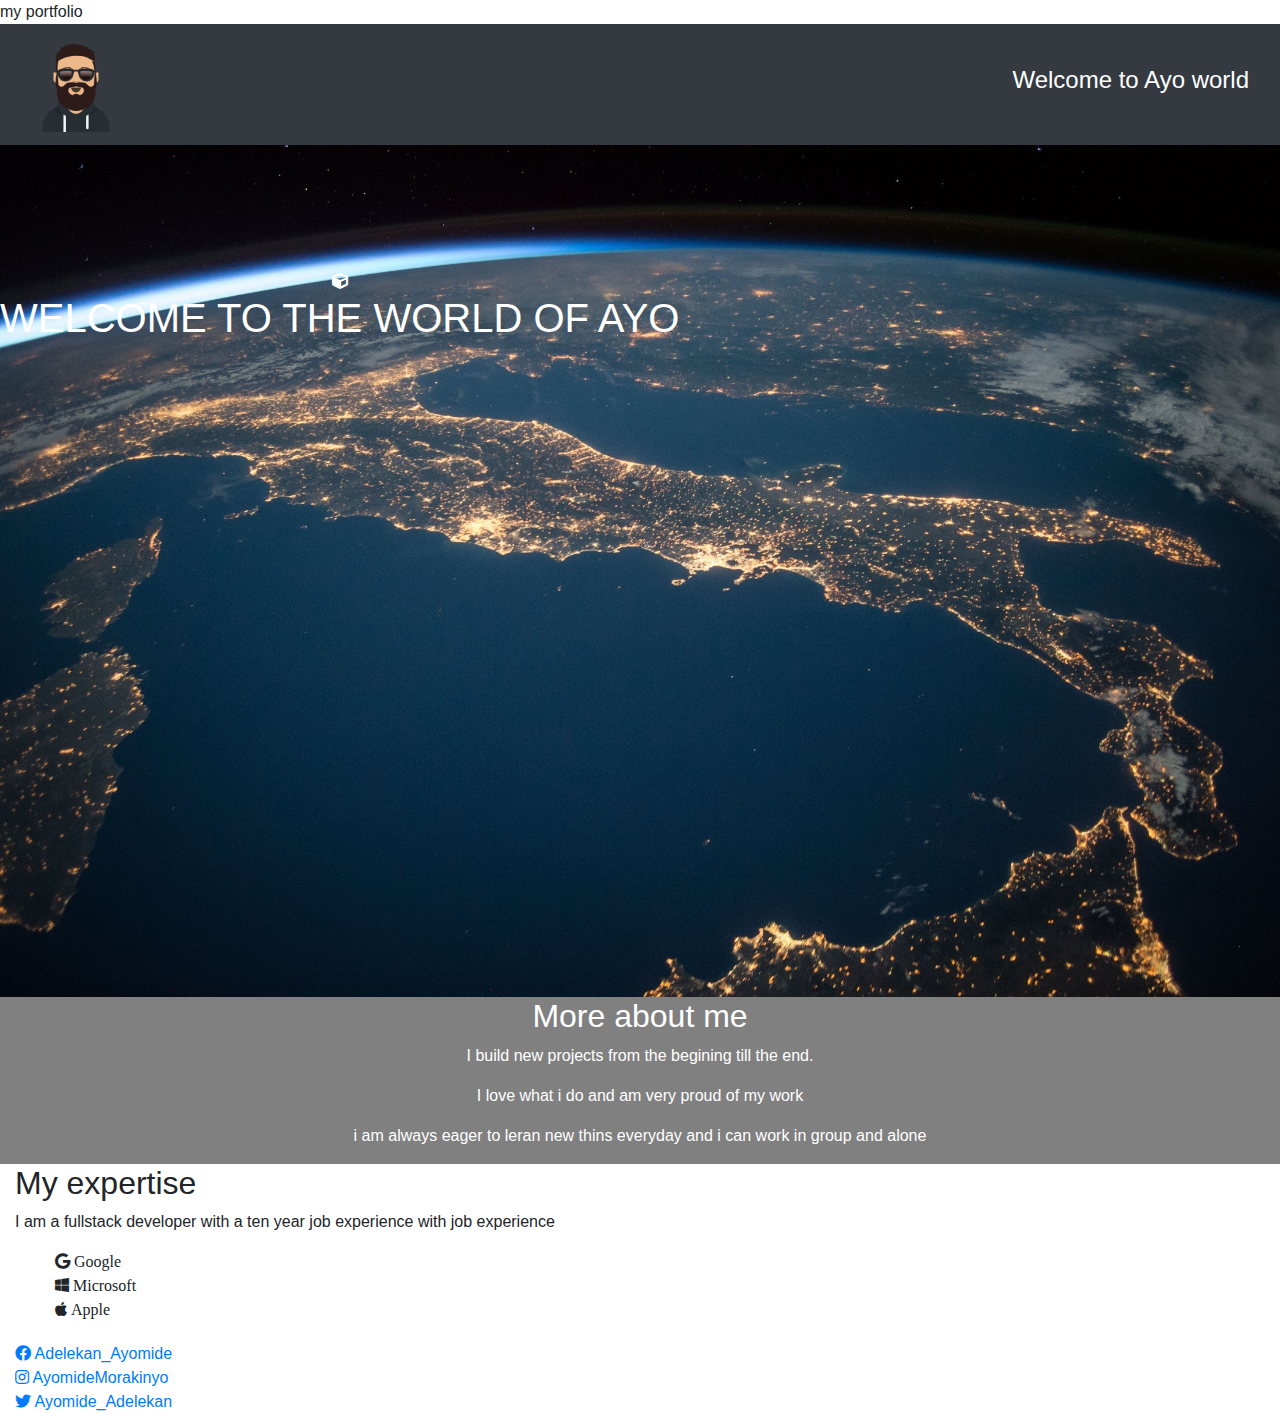
<file: index.html>
<!DOCTYPE html>
<html lang="en">
<head>
    <meta charset="UTF-8">
    <meta http-equiv="X-UA-Compatible" content="IE=edge">
    <meta name="viewport" content="width=device-width, initial-scale=1.0">
    <title>MY portfolio</title>

    <!-- bootstrap css -->
    <link rel="stylesheet" href="css/bootstrap.min.css">

    <!-- font awesome  -->
    <link rel="stylesheet" href="css/font6/css/all.css">

    <!-- custom css -->
    <link rel="stylesheet" href="css/text.css">
</head>

<body>
    my portfolio


    <!-- navbar -->
    <nav class="navbar navbar-expand-md bg-dark navbar-dark">
        <div class="container-fluid">
            <!-- banner -->
            <a class="navbar-brand" href="#">
                <img src="img/avataaars.png" width="90" alt="">
            </a>
            <h4 class="text-white"> Welcome to Ayo world</h4>
        </div>
    </nav>

    <!-- Flag -->
    <div class="flag">
        <div class="img-cont">
            <img src="img/pexels-pixabay-220201.jpg" width="100%" alt="">
            <div class="overlay">
                <i class="fa fa-cube"></i>
                <h1 class="text-center"> Welcome to the world of Ayo</h1>
            </div>
        </div>
    </div>

    <!-- personal info -->
    <div class="container-fluid info">
        <div class="row">
            <div class="col-md-12">
                <h2 class="text-white"> More about me</h2>
                <p class="text-white"> I build new projects from the begining till the end.</p>
                <p class="text-white">I love what i do and am very proud of my work</p>
                <p class="text-white">i am always eager to leran new thins everyday and i can work in group and alone</p>
            </div>
        </div>
    </div>

    <!-- expertise -->
    <div class="container-fluid">
        <div class="row">
            <div class="col-md-12">
                <h2> My expertise</h2>
                <p> I am a fullstack developer with a ten year job experience with job experience</p>
                <ul>
                    <li class="fab fa-google"> Google</li>
                    <br>
                    <li class="fab fa-windows"> Microsoft</li>
                    <br>
                    <li class="fab fa-apple"> Apple </li>
                </ul>
            </div>
        </div>
    </div>

        <!-- social media -->
        <div class="container-fluid mt-1">
            <div class="row">
                <div class="col-md-12">
                    <a href="" class="link"> <i class="fab fa-facebook"></i> Adelekan_Ayomide</a>
                    <br>
                    <a href="" class="link"> <i class="fab fa-instagram"></i> AyomideMorakinyo</a>
                    <br>
                    <a href="" class="link"> <i class="fab fa-twitter"></i> Ayomide_Adelekan</a>
                </div>
            </div>
        </div>





    


























    <!-- jquery js -->
    <script src="js/jquery.min.js"></script>

    <!-- bootstrap js -->
    <script src="js/bootstrap.min.js"></script>
</body>
</html>
</file>
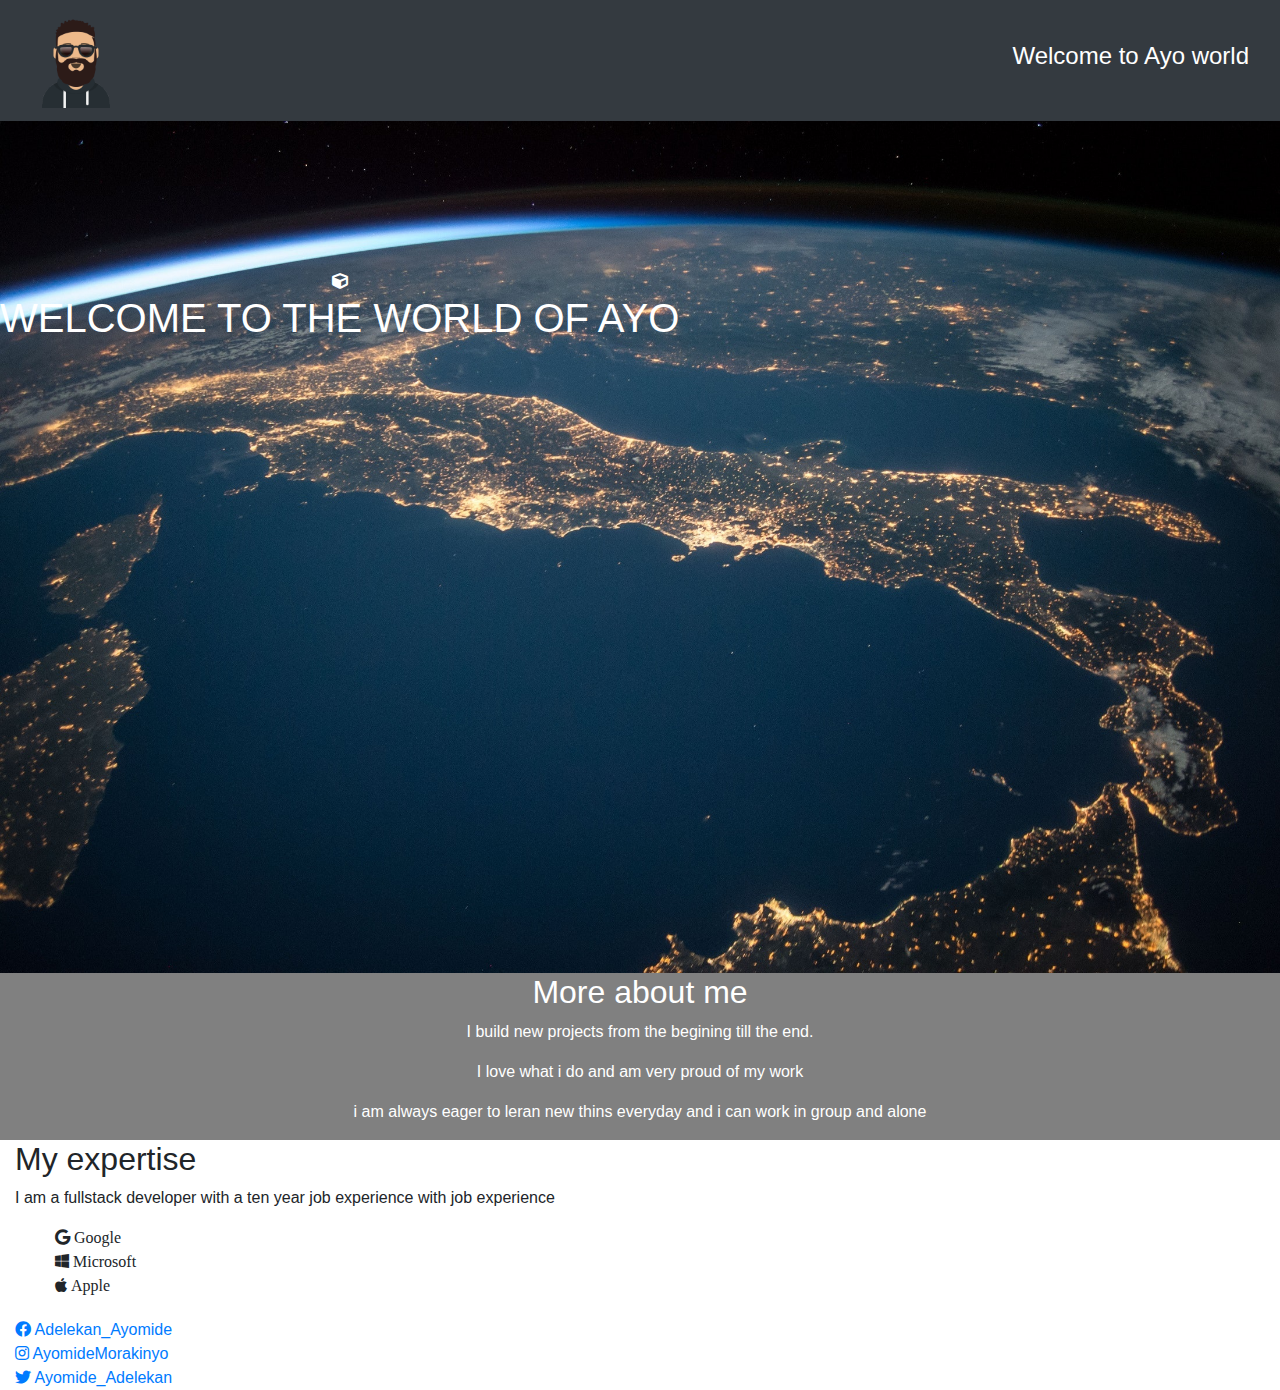
<file: portfolio/index.html>
<!DOCTYPE html>
<html lang="en">
<head>
    <meta charset="UTF-8">
    <meta http-equiv="X-UA-Compatible" content="IE=edge">
    <meta name="viewport" content="width=device-width, initial-scale=1.0">
    <title>MY portfolio</title>

    <!-- bootstrap css -->
    <link rel="stylesheet" href="css/bootstrap.min.css">

    <!-- font awesome  -->
    <link rel="stylesheet" href="css/font6/css/all.css">

    <!-- custom css -->
    <link rel="stylesheet" href="css/text.css">
</head>

    
<body>
    
    <!-- navbar -->
    <nav class="navbar navbar-expand-md bg-dark navbar-dark">
        <div class="container-fluid">
            <!-- banner -->
            <a class="navbar-brand" href="#">
                <img src="img/avataaars.png" width="90" alt="">
            </a>
            <h4 class="text-white"> Welcome to Ayo world</h4>
        </div>
    </nav>

    <!-- Flag -->
    <div class="flag">
        <div class="img-cont">
            <img src="img/pexels-pixabay-220201.jpg" width="100%" alt="">
            <div class="overlay">
                <i class="fa fa-cube"></i>
                <h1 class="text-center"> Welcome to the world of Ayo</h1>
            </div>
        </div>
    </div>

    <!-- personal info -->
    <div class="container-fluid info">
        <div class="row">
            <div class="col-md-12">
                <h2 class="text-white"> More about me</h2>
                <p class="text-white"> I build new projects from the begining till the end.</p>
                <p class="text-white">I love what i do and am very proud of my work</p>
                <p class="text-white">i am always eager to leran new thins everyday and i can work in group and alone</p>
            </div>
        </div>
    </div>

    <!-- expertise -->
    <div class="container-fluid">
        <div class="row">
            <div class="col-md-12">
                <h2> My expertise</h2>
                <p> I am a fullstack developer with a ten year job experience with job experience</p>
                <ul>
                    <li class="fab fa-google"> Google</li>
                    <br>
                    <li class="fab fa-windows"> Microsoft</li>
                    <br>
                    <li class="fab fa-apple"> Apple </li>
                </ul>
            </div>
        </div>
    </div>

        <!-- social media -->
        <div class="container-fluid mt-1">
            <div class="row">
                <div class="col-md-12">
                    <a href="" class="link"> <i class="fab fa-facebook"></i> Adelekan_Ayomide</a>
                    <br>
                    <a href="" class="link"> <i class="fab fa-instagram"></i> AyomideMorakinyo</a>
                    <br>
                    <a href="" class="link"> <i class="fab fa-twitter"></i> Ayomide_Adelekan</a>
                </div>
            </div>
        </div>





    


























    <!-- jquery js -->
    <script src="js/jquery.min.js"></script>

    <!-- bootstrap js -->
    <script src="js/bootstrap.min.js"></script>
</body>
</html>
</file>
<file: css/text.css>
.overlay{
    position: absolute;
    top: 30%;
    text-align: center;
    color: white;
    text-transform: uppercase;
}

.info{
    text-align: center;
    background-color: gray;
}
</file>
<file: portfolio/css/text.css>
.overlay{
    position: absolute;
    top: 30%;
    text-align: center;
    color: white;
    text-transform: uppercase;
}

.info{
    text-align: center;
    background-color: gray;
}
</file>
